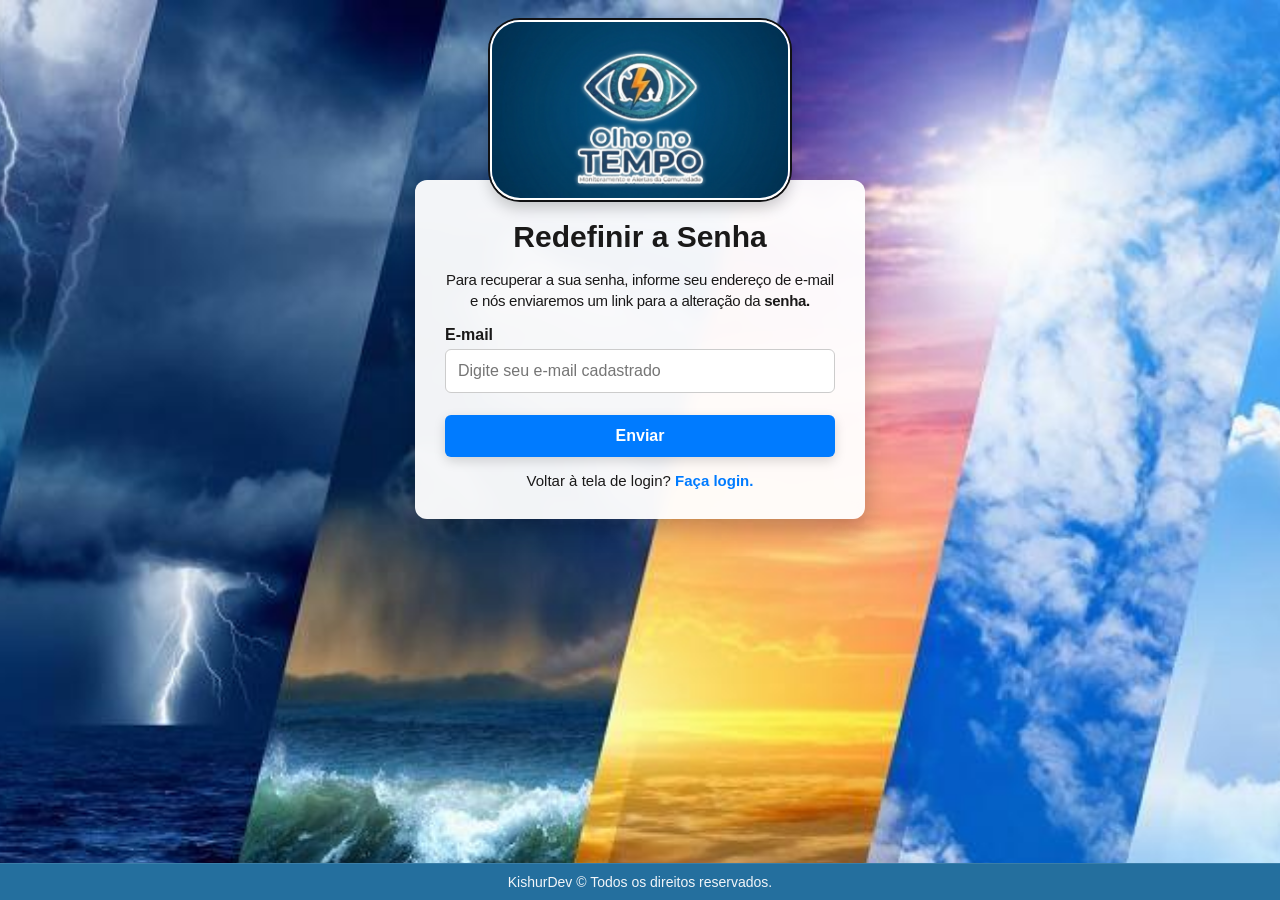
<file: esqueceu.html>
<!DOCTYPE html>
<html lang="pt-br">
<head>
    <meta charset="UTF-8">
    <meta name="viewport" content="width=device-width, initial-scale=1.0">
    <title>Olho do Tempo - Recuperar Senha</title>
    <link rel="stylesheet" href="Css/global.css">
    <link rel="stylesheet" href="Css/auth.css">
</head>
<body>
    <main class="base">
        <img src="Imagens/fundosite.jpg" alt="Imagem de Fundo" class="fundo">
        <img src="Imagens/LOGO.png" alt="Logo da Empresa" class="logo">

        <div class="caixa-login">
            <h2>Redefinir a Senha</h2> 
            <p class="texto-denso">Para recuperar a sua senha, informe seu endereço de e-mail e nós enviaremos um link para a alteração da <strong>senha.</strong></p>

            <form>
                <div class="grupo-input">
                    <label for="email">E-mail</label>
                    <input type="email" id="email" placeholder="Digite seu e-mail cadastrado" required>
                </div>
                
                <button type="submit">Enviar</button>
            </form>

            <p>Voltar à tela de login? <a href="index.html" class="link-destaque">Faça login.</a></p>
        </div>
    </main>

    <footer class="rodape">
        <p>KishurDev © Todos os direitos reservados.</p> 
    </footer>
</body>
</html>
</file>
<file: Css/global.css>
/* ==========================================
   1. RESET UNIVERSAL CORRETO
   ========================================== */
*,
*::before,
*::after {
  box-sizing: border-box;
  margin: 0;
  padding: 0;
}

/* ==========================================
   2. VARIÁVEIS DE DESIGN (DESIGN TOKENS)
   ========================================== */
:root {
  --cor-primaria: #007bff;
  --cor-primaria-hover: #0056b3;
  --cor-primaria-active: #004080;
  --cor-texto-escuro: #1a1919;
  --cor-rodape-bg: #246f9e;
  --cor-fonte-padrao: "Open Sans", Arial, sans-serif;
}

body {
  font-family: var(--cor-fonte-padrao);
  background-color: #121212;
  color: var(--cor-texto-escuro);
  overflow-x: hidden;
}

input,
textarea,
button {
  outline: none;
  font-family: inherit;
}

/* ==========================================
   3. COMPONENTE REUTILIZÁVEL: RODAPÉ GLOBAL
   ========================================== */
.rodape {
  position: fixed;
  bottom: 0;
  left: 0;
  z-index: 100;
  width: 100%;
  background-color: var(--cor-rodape-bg);
  color: #f1f5f9;
  border-top: 1px solid rgba(255, 255, 255, 0.1);
  padding: 10px 20px;
  text-align: center;
}

.rodape p {
  font-size: 14px;
}
</file>
<file: Css/auth.css>
/* ==========================================
   ESTRUTURA DE TELA CHEIA E FUNDO
   ========================================== */
.base {
    display: flex;
    flex-direction: column;
    justify-content: flex-start;
    align-items: center;
    min-height: 100vh;
    width: 100vw;
    padding-bottom: 80px; /* Evita que o card fique coberto pelo rodapé */
}

.fundo {
    position: fixed;
    top: 0;
    left: 0;
    width: 100vw;
    height: 100vh;
    object-fit: cover;
    z-index: -1;
    pointer-events: none;
}

/* Logo com elevação física z-index */
.logo {
    max-width: 300px;
    height: 180px;
    border-radius: 30px;
    object-fit: cover;
    border: 2px solid #ffffff;
    box-shadow: 0 0 0 2px #101113, 0 8px 15px rgba(0, 0, 0, 0.2);
    margin-top: 20px;
    margin-bottom: -20px; /* Faz a logo 'morder' o topo do card */
    z-index: 2;
    transition: transform 0.3s ease;
}

.logo:hover {
    transform: scale(1.05);
}

/* ==========================================
   CARD VIDRO / CAIXA DE AUTENTICAÇÃO
   ========================================== */
.caixa-login {
    background-color: rgba(255, 255, 255, 0.95);
    backdrop-filter: blur(8px);
    padding: 40px 30px 30px 30px;
    border-radius: 12px;
    box-shadow: 0 8px 25px rgba(0, 0, 0, 0.25);
    width: 90%;
    max-width: 450px;
    display: flex;
    flex-direction: column;
    gap: 15px;
    z-index: 1;
}

.caixa-login h2 {
    text-align: center;
    font-family: fantasy, sans-serif;
    color: var(--cor-texto-escuro);
    font-size: 30px;
}

.caixa-login p {
    text-align: center;
    color: var(--cor-texto-escuro);
    font-size: 15px;
}

.texto-denso {
    letter-spacing: -0.3px;
    line-height: 1.4;
    text-align: justify;
}

/* ==========================================
   INPUTS E GRUPOS DE FORMULÁRIO
   ========================================== */
.grupo-input {
    display: flex;
    flex-direction: column;
    margin-bottom: 12px;
}

.grupo-input label {
    font-size: 16px;
    color: var(--cor-texto-escuro);
    font-weight: bold;
    margin-bottom: 5px;
}

.grupo-input input {
    padding: 12px;
    border: 1px solid #ccc;
    border-radius: 6px;
    font-size: 16px;
    transition: border-color 0.3s ease, box-shadow 0.3s ease, background-color 0.3s ease;
}

.grupo-input input:focus {
    border-color: var(--cor-primaria);
    box-shadow: 0 0 5px rgba(0, 123, 255, 0.5);
    background-color: #f0f8ff;
}

/* ==========================================
   BOTÕES, LINKS E LOGIN SOCIAL
   ========================================== */
button[type="submit"] {
    width: 100%;
    padding: 12px;
    background-color: var(--cor-primaria);
    color: white;
    border: none;
    border-radius: 6px;
    font-size: 16px;
    font-weight: 600;
    cursor: pointer;
    margin-top: 10px;
    box-shadow: 0 4px 12px rgba(0, 0, 0, 0.15);
    transition: background-color 0.3s ease, transform 0.15s ease;
}

button[type="submit"]:hover {
    background-color: var(--cor-primaria-hover);
    transform: translateY(-2px);
}

button[type="submit"]:active {
    background-color: var(--cor-primaria-active);
    transform: translateY(0);
}

.link-destaque {
    color: var(--cor-primaria);
    text-decoration: none;
    font-weight: bold;
    transition: color 0.3s ease;
}

.link-destaque:hover {
    text-decoration: underline;
}

.destaque {
    color: var(--cor-primaria);
}

/* Linha divisória de Login Social */
.divisor {
    display: flex;
    align-items: center;
    text-align: center;
    margin: 10px 0;
    font-weight: bold;
}

.divisor::before, .divisor::after {
    content: '';
    flex: 1;
    border-bottom: 1px solid #1a1919;
}

.divisor span {
    padding: 0 10px;
}

.login-social {
    display: flex;
    justify-content: center;
    gap: 15px;
}

.botao-social {
    display: flex;
    width: 50px;
    height: 50px;
    border-radius: 20%;
    border: 2px solid #ffffff;
    background-color: #ffffff;
    justify-content: center;
    align-items: center;
    transition: transform 0.3s ease, box-shadow 0.3s ease;
}

.botao-social img {
    width: 35px;
    height: 35px;
    object-fit: contain;
}

.botao-social:hover {
    transform: translateY(-3px);
    box-shadow: 0 4px 12px rgba(0, 0, 0, 0.15);
}
</file>
